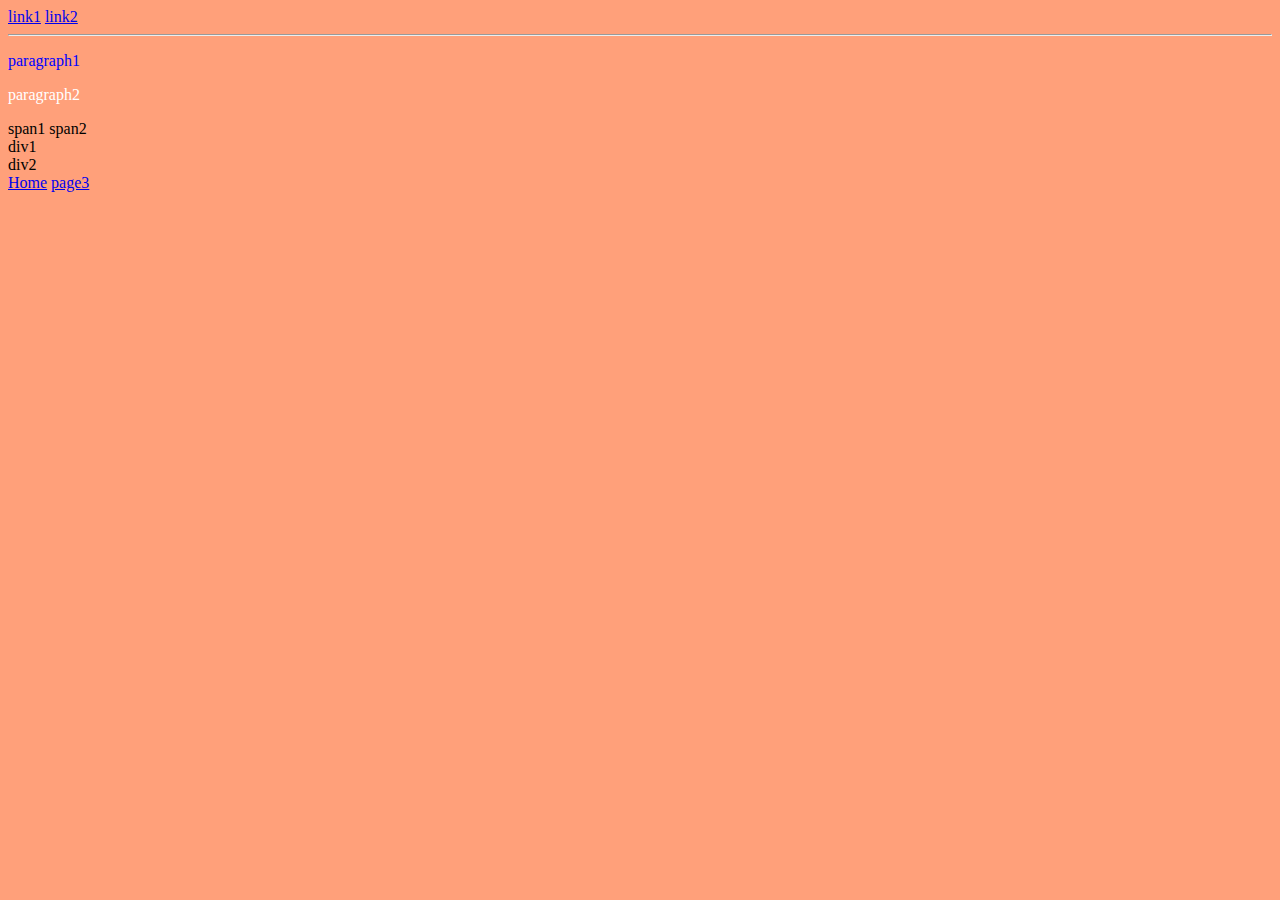
<file: page2.html>
<!DOCTYPE html>
<html>
    <head>
      
     <title style="color:blue ;"><h1>welcome</h1>
   
       </title>
    
    
    </head>  
     <body style="background-color: lightsalmon;">
       
        <a href="$">link1</a>
        <a href="$">link2</a>
        <hr>
        <p style="color: blue ;"> paragraph1</p>
        <p style="color: white;"> paragraph2</p>
        <span>span1</span>
        <span>span2</span>
        <div> div1</div>
        <div> div2</div>
          
        
<a href="index.html">Home</a>
<a href="page3.html">page3</a>
     </body>
</file>
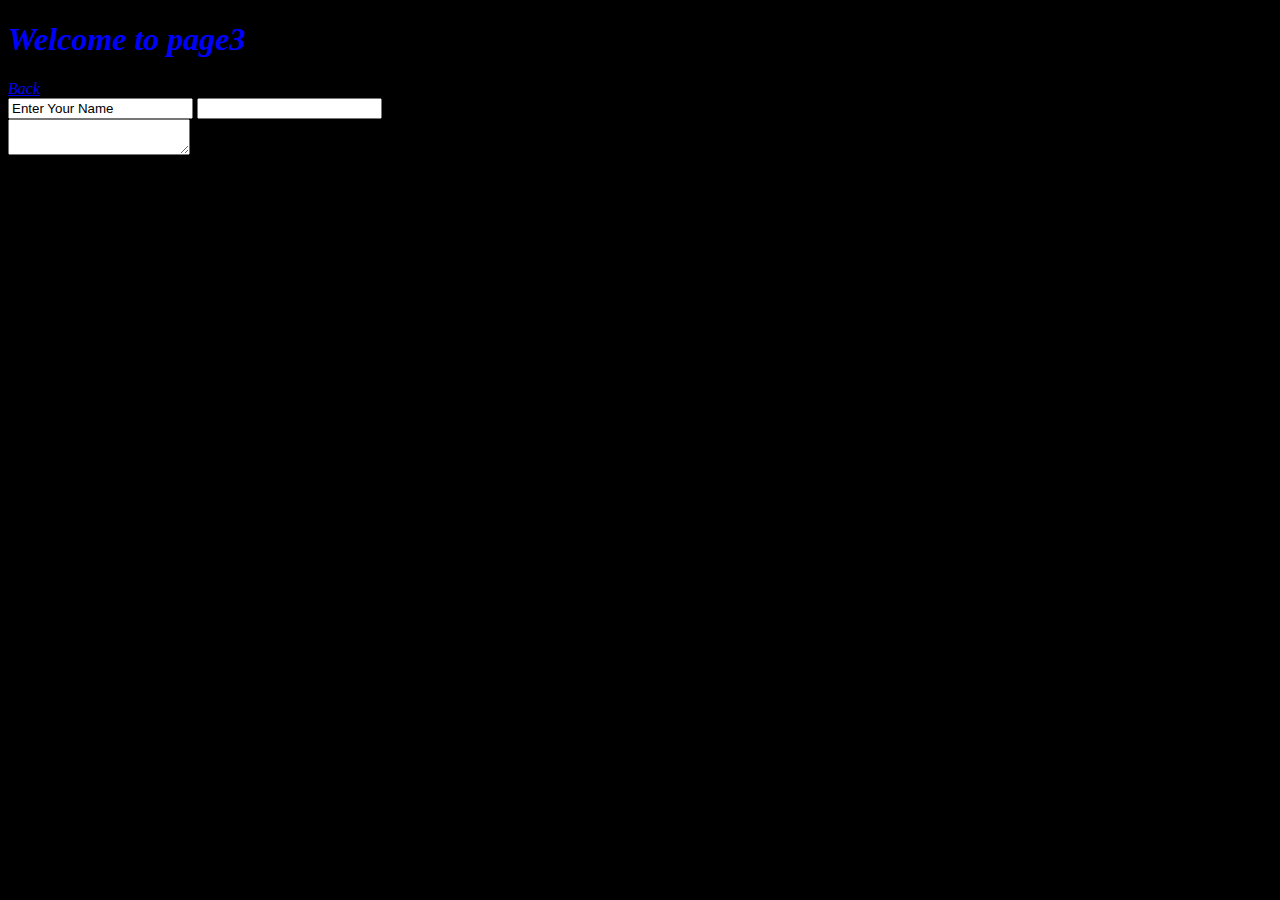
<file: page3.html>
<!DOCTYPE html>
<html
 <title style="color: blue ;background-color: black;"><h1> <i/>Welcome to page3</h1> 

</title>
<a href="page2.html">Back</a>
<body>
    <form>
  <input type="text" value="Enter Your Name"/>
  <input type="password"  />
    </form>
   <textarea rows="2zy"> 
</textarea>
</body>
</file>
